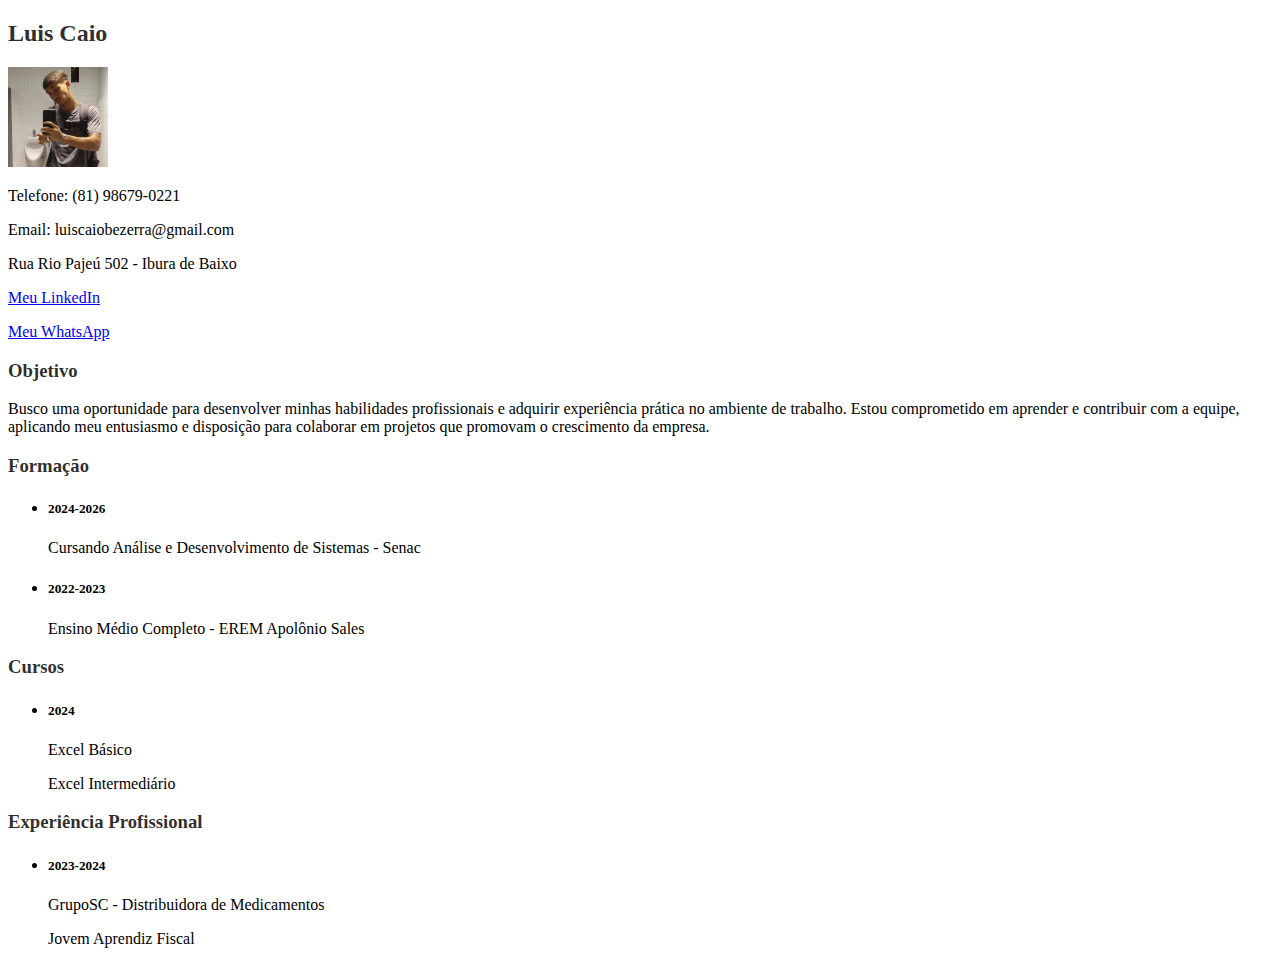
<file: index.html>
<!DOCTYPE html>
<html lang="pt-br">

<head>
    <meta charset="UTF-8">
    <title>Currículo de Caio</title>
    <link rel="stylesheet" href="estilos.css">
</head>

<body>
    <h2 id="inicio">Luis Caio</h2>
    <img src="Foto_Caio.jpg" id="foto" alt="Minha Foto">
    <p>Telefone: (81) 98679-0221</p> 
    <p>Email: luiscaiobezerra@gmail.com</p>
    <p>Rua Rio Pajeú 502 - Ibura de Baixo</p>
    <a href="https://www.linkedin.com/in/lu%C3%ADs-caio-7b0a6b282/">Meu LinkedIn</a>
    <p><a href="https://wa.me/qr/B2BIUF7BOFBPF1">Meu WhatsApp</a></p>

    <h3 id="objetivo">Objetivo</h3>
    <p>Busco uma oportunidade para desenvolver minhas habilidades
    profissionais e adquirir experiência prática no ambiente de trabalho.
    Estou comprometido em aprender e contribuir com a equipe, aplicando
    meu entusiasmo e disposição para colaborar em projetos que promovam
    o crescimento da empresa.</p>

    <h3 id="formacao">Formação</h3>
    <ul>
        <li><h5>2024-2026</h5>
            <p>Cursando Análise e Desenvolvimento de Sistemas - Senac</p>
        </li>
        <li><h5>2022-2023</h5>
            <p>Ensino Médio Completo - EREM Apolônio Sales</p>
        </li>
    </ul>

    <h3 id="cursos">Cursos</h3>
    <ul>
        <li><h5>2024</h5>
            <p>Excel Básico</p>
            <p>Excel Intermediário</p>
        </li>
    </ul>

    <h3 id="exp">Experiência Profissional</h3>
    <ul>
        <li><h5>2023-2024</h5>
            <p>GrupoSC - Distribuidora de Medicamentos</p>
            <p>Jovem Aprendiz Fiscal</p>
        </li>
    </ul>
</body>

</html>
</file>
<file: estilos.css>
#inicio {
    color: rgba(26, 24, 24, 0.904);
}
#objetivo {
    color: rgba(26, 24, 24, 0.904);;
}
#formacao {
    color: rgba(26, 24, 24, 0.904);;
}
#cursos {
    color: rgba(26, 24, 24, 0.904);;
}
#exp {
    color: rgba(26, 24, 24, 0.904);;
}
#foto{
    width: 100px;
    height: 100px;
}
</file>
